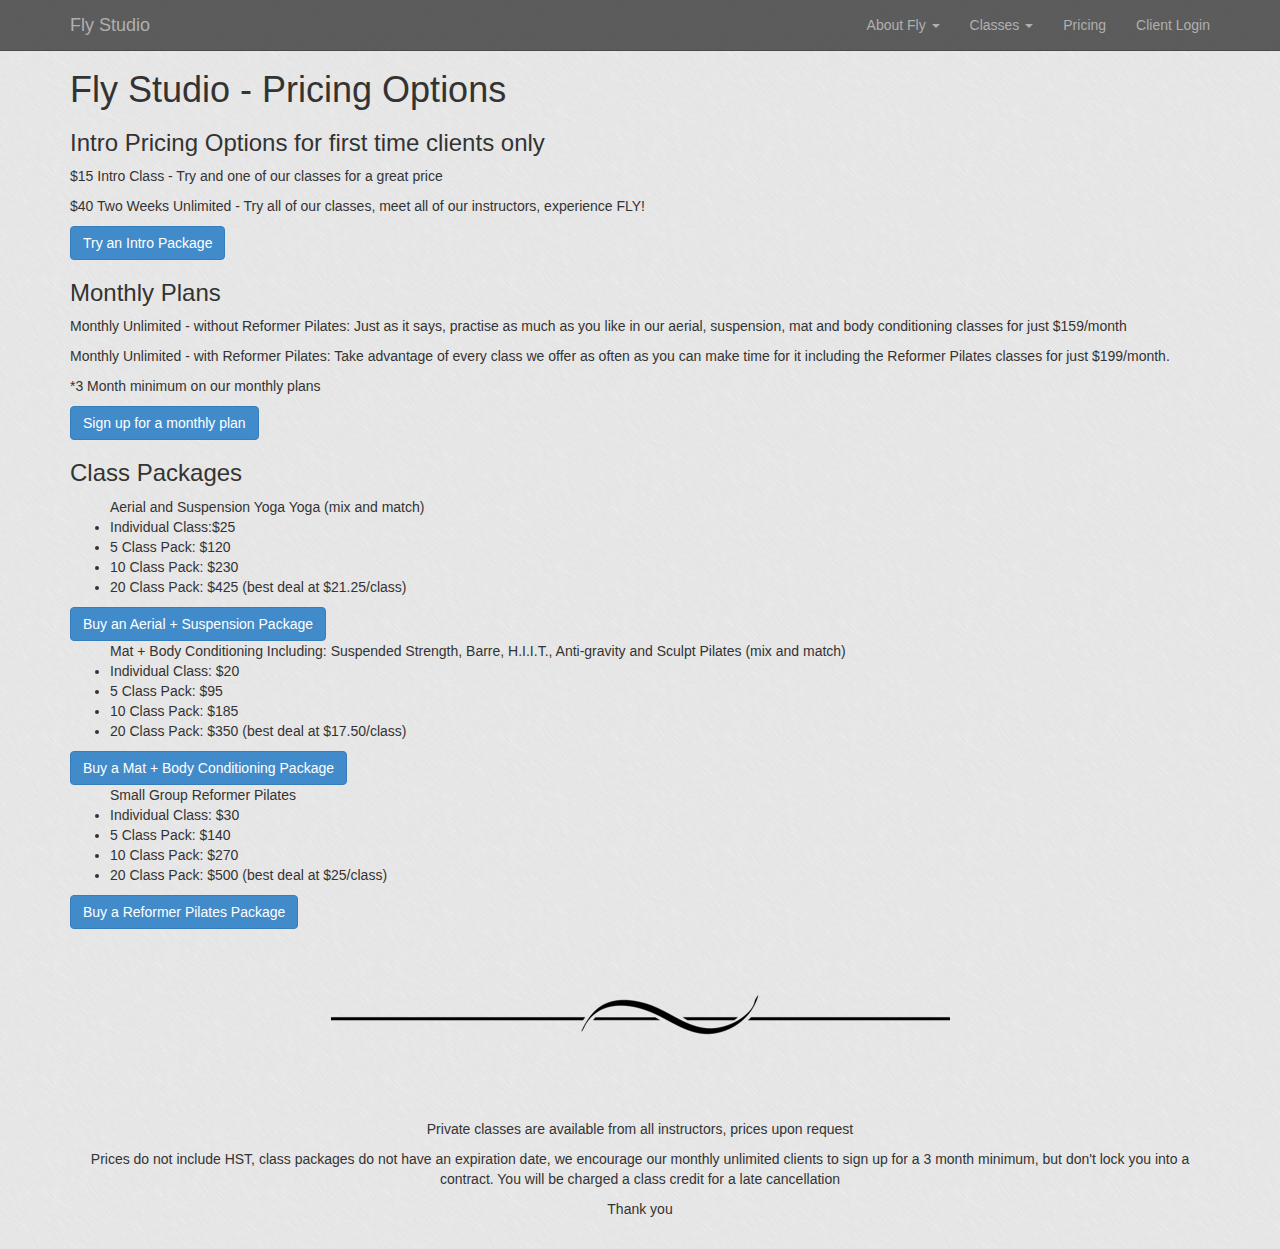
<file: pricing.html>
<!DOCTYPE html>
<html>
  <head>
    <title>Fly - Pricing</title>
    <meta name="viewport" content="width=device-width, initial-scale=1.0">
      <link rel="stylesheet" type="text/css" href="css/bootstrap.min.css">
      <link rel="stylesheet" type="text/css" href="css/styles.css">
      <link rel="shortcut icon" type="image/x-icon" href="img/favicon.ico">
  </head>

  <body class="pricing">
   
      <!-- Top Nav Bar Section -->
      <div class="navbar navbar-inverse navbar-fixed-top home-nav">
        <div class="container">
            <button type="button" class="navbar-toggle" data-toggle="collapse" data-target=".navbar-collapse">
              <span class="icon-bar"></span>
              <span class="icon-bar"></span>
              <span class="icon-bar"></span>
            </button>
          <a class="navbar-brand main-logo" href="index.html">Fly Studio</a>
          <div class="collapse navbar-collapse">
            <ul class="nav navbar-nav navbar-right">
              <li class="dropdown"><a data-toggle="dropdown" data-target="#">About Fly <b class="caret"></b></a>
                <ul class="dropdown-menu">
                  <li><a href="about.html">Fly Studio</a></li>
                  <li><a href="about.html#instructors">Instructors</a></li>
                  <li><a href="about.html#faq">F.A.Q.</a></li> 
                  <li><a href="about.html#location">Location</a></li>
                </ul>
              </li>
              <li class="dropdown"><a data-toggle="dropdown" data-target="#">Classes <b class="caret"></b></a>
                <ul class="dropdown-menu">
                  <li><a href="index.html#ayoga">Aerial Yoga</a></li>
                  <li><a href="index.html#syoga">Suspension Yoga</a></li>
                  <li><a href="index.html#agpilates">Anti-Gravity Pilates</a></li>
                  <li><a href="index.html#strength">Suspended Strength</a></li>  
                  <li><a href="index.html#sbarre">Suspended Barre</a></li>
                  <li><a href="index.html#hiit">H.I.I.T.</a></li>
                  <li><a href="index.html#reformer">Pilates Group Reformer</a></li>
                  <li><a href="index.html#sculpt">Pilates Sculpt</a></li>
                </ul>
              </li>
              <li><a href="pricing.html">Pricing</a></li>
              <li><a href="https://clients.mindbodyonline.com/ASP/home.asp?studioid=44994" target="_blank">Client Login</a></li>
            </ul>
          </div> 
        </div>
      </div>  
      
      <div class="container">
        
          <h1>Fly Studio - Pricing Options</h1>
        <div>
          <h3>Intro Pricing Options for first time clients only</h3>
          <p>$15 Intro Class - Try and one of our classes for a great price</p>
          <p>$40 Two Weeks Unlimited - Try all of our classes, meet all of our instructors, experience FLY!</p> 
            <button type="button" class="btn btn-primary">Try an Intro Package</button>  
        </div>
        <div>
          <h3>Monthly Plans</h3>
          <p>Monthly Unlimited - without Reformer Pilates:  Just as it says, practise as much as you like in our aerial, suspension, mat and body conditioning classes for just $159/month</p>
          <p>Monthly Unlimited - with Reformer Pilates:  Take advantage of every class we offer as often as you can make time for it including the Reformer Pilates classes for just $199/month.</p>
          <p>*3 Month minimum on our monthly plans</p>
            <button type="button" class="btn btn-primary">Sign up for a monthly plan</button>  
        </div>
        <div>
          <h3>Class Packages</h3>
          <ul>Aerial and Suspension Yoga Yoga (mix and match)
            <li>Individual Class:$25</li> 
            <li>5 Class Pack: $120</li>
            <li>10 Class Pack: $230</li>
            <li>20 Class Pack: $425 (best deal at $21.25/class)</li>
          </ul> 
            <a href="#"> 
              <button type="button" class="btn btn-primary">Buy an Aerial + Suspension Package</button>  
            </a> 
          <ul>Mat + Body Conditioning Including: Suspended Strength, Barre, H.I.I.T., Anti-gravity and Sculpt Pilates (mix and match)
            <li>Individual Class: $20</li>
            <li>5 Class Pack: $95</li>
            <li>10 Class Pack: $185</li>
            <li>20 Class Pack: $350 (best deal at $17.50/class)</li>
          </ul>
              <a href="#"> 
              <button type="button" class="btn btn-primary">Buy a Mat + Body Conditioning Package</button>  
            </a>
          <ul>Small Group Reformer Pilates
            <li>Individual Class: $30</li>
            <li>5 Class Pack: $140</li>
            <li>10 Class Pack: $270</li>
            <li>20 Class Pack: $500 (best deal at $25/class)</li>
          </ul>
              <a href="#"> 
              <button type="button" class="btn btn-primary">Buy a Reformer Pilates Package</button>  
            </a>
        </div>

        <img src="img/line.png" class="divider" id="faq">
        <div class="pricing-footer">  
          <p>Private classes are available from all instructors, prices upon request</p>

          <p>Prices do not include HST, class packages do not have an expiration date, we encourage our monthly unlimited clients to sign up for a 3 month minimum, but don't lock you into a contract.  You will be charged a class credit for a late cancellation</p>

          <p>Thank you</p>
        </div>  
      </div>

      <script src="http://code.jquery.com/jquery-1.10.2.min.js"></script>
      <script src="js/bootstrap.min.js"></script>
    
  </body> 

</html>
</file>
<file: css/styles.css>
body {
     background-image: url("../img/brushed.png");
}

.divider {
     display: block;
     margin: 20px auto 20px auto;
     text-align: center;
}

/* Index Page
======================================*/

#myCarousel {
     width: 100%;
     margin-top: -50px;
}

/* About Page
======================================*/

.about {
     margin-top: 50px;
}

#map_canvas {
    width: 400px;
    height: 400px;
    background-color: #CCC;
  }

  /* Pricing Page
======================================*/

.pricing {

     margin-top: 50px;
}

.pricing-footer {
     margin-bottom: 30px;
     text-align: center;
}

/* Photos and logos
======================================*/

.desc-photo {
     border-radius: 100px;
     box-shadow: 10px 10px 5px #888888;
}

.staff-photo {
     border-radius: 5px;
     box-shadow: 10px 10px 5px #888888;
}


/* Social Sprites and Navbar
======================================*/

.home-nav {
     opacity: 0.7;
}

.social_sprite span {
     display: inline-block;
     background-image: url("../img/social-sprite.png");
     height: 32px;
     width: 32px;
     border-radius: 2px;

}
.social_sprite.facebook span{
     background-position: 0 0;
}
.social_sprite.twitter span{
     background-position: -32px 0;
}
.social_sprite.instagram span{
     background-position: -32px -96px;
}
</file>
